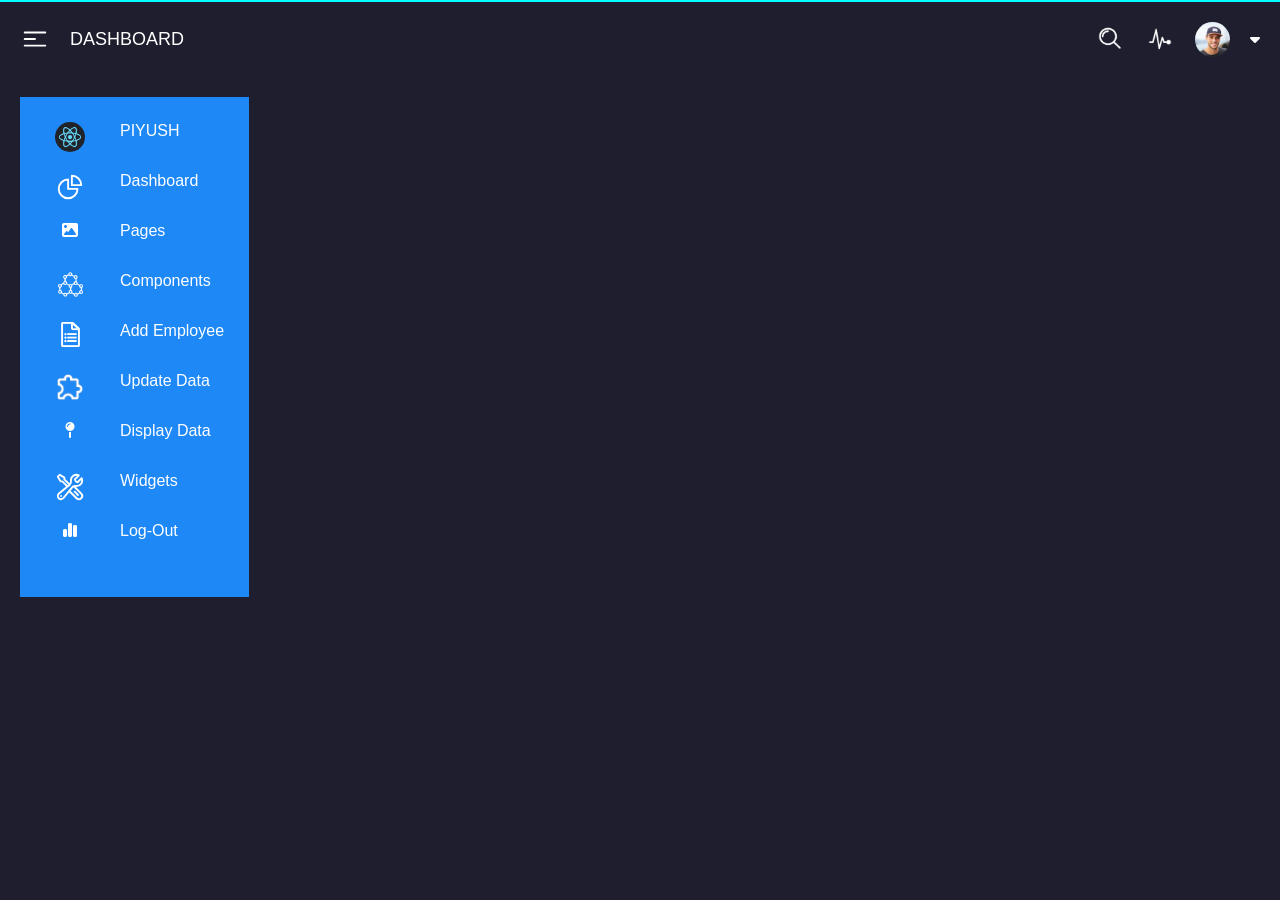
<file: display.html>
<!DOCTYPE html>
<html lang="en">
<head>
    <link rel="stylesheet" href="https://cdnjs.cloudflare.com/ajax/libs/font-awesome/6.6.0/css/all.min.css" integrity="sha512-Kc323vGBEqzTmouAECnVceyQqyqdsSiqLQISBL29aUW4U/M7pSPA/gEUZQqv1cwx4OnYxTxve5UMg5GT6L4JJg==" crossorigin="anonymous" referrerpolicy="no-referrer" />
    <meta charset="UTF-8">
    <meta name="viewport" content="width=device-width, initial-scale=1.0">
    <title>Document</title>
</head>
<style>
    *{
        margin: 0;
        padding: 0;
        box-sizing: border-box;
        transition-property: transform;
        font-family: "poppins",sans-serif;
    }
    body{
        background-color: #1E1E2F;
        
    }
    .line{
        background-color: aqua;
        border: none;
        height: 1.5px;
    }
    
    svg{
        height: 30px;
        width: 30px;
    }
    nav{
        display: flex;
        justify-content: space-between;
        
        padding: 20px;
        color: #ffffff;
        .nav1{
            display: flex;
            align-items: center;
            gap: 20px;
            h1{
                font-weight: 10;
                font-size: 18px;
            }
        }
        .nav2{
            display: flex;
            justify-content: space-between;
            align-items: center;
            gap: 20px;
            img{
                color: #ffffff;
            }
        }
    }
    
    
    nav img{
        border-radius: 50px;
        
    }
    .section1{
        display: flex;
        padding: 20px;
        
        .displayclass{
            display: flex;
            flex-direction: column;
            padding-left: 100px;
            
        }
        .sec1{
            color: #ffffff;
            background-color: #1E88F7;
            
            display: flex;
            flex-direction: column;
            padding: 25px;
            height: 500px;
           
    
            .para{
                display: flex;
                gap: 25px;
                
               
                text-align: center;
                
    
                .logo{
                    height: 50px;
                    width: 50px;
                }
                a{
                    text-decoration: none;
                    color: #ffffff;
                }
            }
    
            .para1{
                img{
                    border-radius: 50%;
                }
            }
        }
    }
</style>
<body>
    <hr class="line">
    <nav class="navbar">
        <div class="nav1">
            <svg xmlns="http://www.w3.org/2000/svg" fill="none" viewBox="0 0 24 24" stroke-width="1.5" stroke="currentColor" class="size-6">
                <path stroke-linecap="round" stroke-linejoin="round" d="M3.75 6.75h16.5M3.75 12H12m-8.25 5.25h16.5" />
              </svg>
              <h1>DASHBOARD</h1>
        </div>
        
          <div class="nav2">
            
            <img src="./images/noun-search-3184151.png" alt="" width="30px">
            <img src="./images/pulse-svgrepo-com.png" alt="" width="30px">
            <img src="./images/mike.da320cd2.jpg" alt="" width="35px" class="profile">
            <i class="fa-solid fa-caret-down"></i>
          </div>
          
    </nav>
    <div class="section1">
      <div class="sec1">
        <div class="para para1">
          <div class="logo">
            <img src="./images/react-logo.webp" alt="" height="30px">
          </div>
          
          <a href="index.html">PIYUSH</a>
        </div>
        <div class="para para2">
          <div class="logo">
            <svg xmlns="http://www.w3.org/2000/svg" fill="none" viewBox="0 0 24 24" stroke-width="1.5" stroke="currentColor" class="size-6">
              <path stroke-linecap="round" stroke-linejoin="round" d="M10.5 6a7.5 7.5 0 1 0 7.5 7.5h-7.5V6Z" />
              <path stroke-linecap="round" stroke-linejoin="round" d="M13.5 10.5H21A7.5 7.5 0 0 0 13.5 3v7.5Z" />
            </svg>
          </div>
          
          <a href="index.html">Dashboard</a>
        </div>
        <div class="para para3">
          <div class="logo">
            <i class="fa-solid fa-image "></i>
          </div>
          
          <a href="index.html">Pages</a>
        </div>
        <div class="para para4">
          <div class="logo">
            <img src="./images/molecules-hexagonal-shapes-svgrepo-com.png" alt="" width="25px">
          </div>
          <a href="index.html">Components</a>
        </div>
        <div class="para para5" >
          <div class="logo">
            <img src="./images/google-forms-svgrepo-com.png" alt="" width="25px">
          </div>
          <a href="insert.html">Add Employee</a>
          <!-- <p >ADD EMPLOYEE</p> -->
        </div>
        <div class="para para6">
          <div class="logo">
            <img src="./images/puzzle-outline.png" alt="" width="30px">
          </div>
          
          <a href="update.html">Update Data</a>
        </div>
        <div  class="para para7">
          <div class="logo">
            <i class="fa-solid fa-map-pin " ></i>
          </div>
          <a href="display.html">Display Data</a>
        </div>
        <div class="para para8">
          <div class="logo">
            <svg xmlns="http://www.w3.org/2000/svg" fill="none" viewBox="0 0 24 24" stroke-width="1.5" stroke="currentColor" class="size-6" >
              <path stroke-linecap="round" stroke-linejoin="round" d="M11.42 15.17 17.25 21A2.652 2.652 0 0 0 21 17.25l-5.877-5.877M11.42 15.17l2.496-3.03c.317-.384.74-.626 1.208-.766M11.42 15.17l-4.655 5.653a2.548 2.548 0 1 1-3.586-3.586l6.837-5.63m5.108-.233c.55-.164 1.163-.188 1.743-.14a4.5 4.5 0 0 0 4.486-6.336l-3.276 3.277a3.004 3.004 0 0 1-2.25-2.25l3.276-3.276a4.5 4.5 0 0 0-6.336 4.486c.091 1.076-.071 2.264-.904 2.95l-.102.085m-1.745 1.437L5.909 7.5H4.5L2.25 3.75l1.5-1.5L7.5 4.5v1.409l4.26 4.26m-1.745 1.437 1.745-1.437m6.615 8.206L15.75 15.75M4.867 19.125h.008v.008h-.008v-.008Z" />
            </svg>
          </div>
          
          <a href="index.html">Widgets</a>
        </div>
        <div class="para para9">
          <div class="logo">
            <i class="fa-solid fa-chart-simple "></i>
          </div>
          
          <a href="register.html">Log-Out</a>
        </div>
        
      </div>
      <div class="displayclass">
        <p id="demo"></p>
    </div>
    </div>

    

    <script src="./display.js"></script>
</body>
</html>
</file>
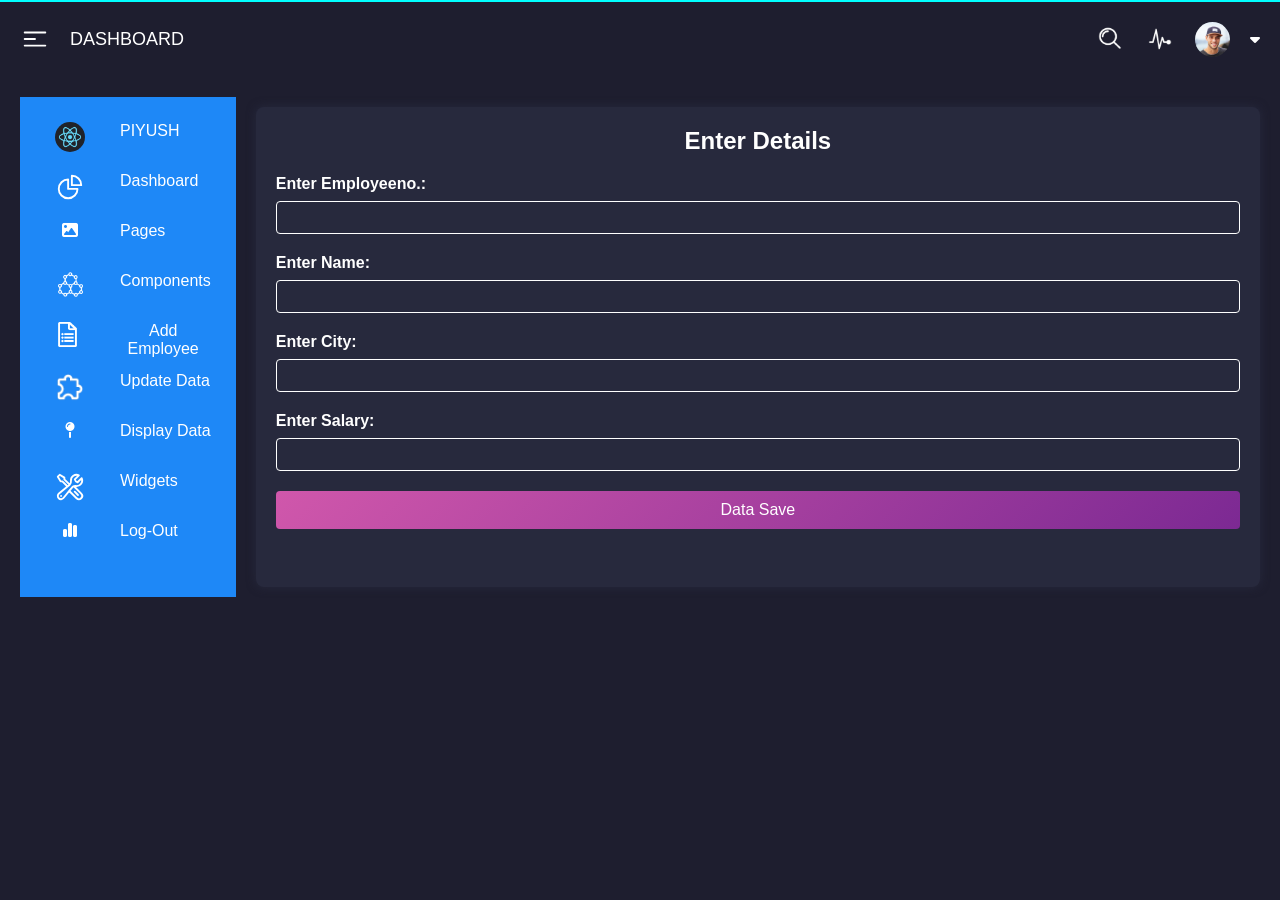
<file: insert.html>
<!DOCTYPE html>
<html lang="en">
  <head>
    <meta charset="UTF-8">
    <meta name="viewport" content="width=device-width, initial-scale=1.0" />
    <title>Document</title>
    <link rel="stylesheet" href="https://cdnjs.cloudflare.com/ajax/libs/font-awesome/6.6.0/css/all.min.css" integrity="sha512-Kc323vGBEqzTmouAECnVceyQqyqdsSiqLQISBL29aUW4U/M7pSPA/gEUZQqv1cwx4OnYxTxve5UMg5GT6L4JJg==" crossorigin="anonymous" referrerpolicy="no-referrer" />
    <style>
        *{
            margin: 0;
            padding: 0;
            box-sizing: border-box;
            transition-property: transform;
            font-family: "poppins",sans-serif;
        }
        body{
            background-color: #1E1E2F;
            
        }
        .line{
            background-color: aqua;
            border: none;
            height: 1.5px;
        }
        
        svg{
            height: 30px;
            width: 30px;
        }
        nav{
            display: flex;
            justify-content: space-between;
            
            padding: 20px;
            color: #ffffff;
            .nav1{
                display: flex;
                align-items: center;
                gap: 20px;
                h1{
                    font-weight: 10;
                    font-size: 18px;
                }
            }
            .nav2{
                display: flex;
                justify-content: space-between;
                align-items: center;
                gap: 20px;
                img{
                    color: #ffffff;
                }
            }
        }
        
        
        nav img{
            border-radius: 50px;
            
        }
        .section1{
            display: flex;
            padding: 20px;
            gap: 20px;
            .sec1{
                color: #ffffff;
                background-color: #1E88F7;
                
                display: flex;
                flex-direction: column;
                padding: 25px;
                height: 500px;
        
                .para{
                    display: flex;
                    gap: 25px;
                    
                   
                    text-align: center;
                    
        
                    .logo{
                        height: 50px;
                        width: 50px;
                    }
                    a{
                        text-decoration: none;
                        color: #ffffff;
                    }
                }
        
                .para1{
                    img{
                        border-radius: 50%;
                    }
                }
            }
        }
      .form-container {
        background-color: #27293D;
        padding: 20px;
        border-radius: 8px;
        box-shadow: 0 0 10px #27293D;
        width: 100%;
        margin: 10px auto;
        color: #ffffff ;
      }

      .form-container h2 {
        text-align: center;
        margin-bottom: 20px;
      }

      .form-container label {
        display: block;
        margin-bottom: 8px;
        font-weight: bold;
      }

      .form-container input[type="text"] {
        color: #ffffff;
        width: 100%;
        padding: 8px;
        margin-bottom: 20px;
        border: 1px solid ;
        border-radius: 4px;
        box-sizing: border-box;
        transition: border-color 0.3s ease;
        background-color: #27293D;
      }

      .form-container input[type="text"]:focus {
        border-color: #007bff;
      }

      .form-container button {
        width: 100%;
        padding: 10px;
        border: none;
        border-radius: 4px;
        background: linear-gradient(135deg,#d057ab 0%,#7c2993 100%);
        color: #fff;
        font-size: 16px;
        cursor: pointer;
        transition: background-color 0.3s ease;
      }

      .form-container button:hover {
        background-color: #0056b3;
      }
    </style>
  </head>
  <body>
    <hr class="line">
    <nav class="navbar">
        <div class="nav1">
            <svg xmlns="http://www.w3.org/2000/svg" fill="none" viewBox="0 0 24 24" stroke-width="1.5" stroke="currentColor" class="size-6">
                <path stroke-linecap="round" stroke-linejoin="round" d="M3.75 6.75h16.5M3.75 12H12m-8.25 5.25h16.5" />
              </svg>
              <h1>DASHBOARD</h1>
        </div>
        
          <div class="nav2">
            
            <img src="./images/noun-search-3184151.png" alt="" width="30px">
            <img src="./images/pulse-svgrepo-com.png" alt="" width="30px">
            <img src="./images/mike.da320cd2.jpg" alt="" width="35px" class="profile">
            <i class="fa-solid fa-caret-down"></i>
          </div>
          
    </nav>
    <div class="section1">
      <div class="sec1">
        <div class="para para1">
          <div class="logo">
            <img src="./images/react-logo.webp" alt="" height="30px">
          </div>
          
          <a href="index.html">PIYUSH</a>
        </div>
        <div class="para para2">
          <div class="logo">
            <svg xmlns="http://www.w3.org/2000/svg" fill="none" viewBox="0 0 24 24" stroke-width="1.5" stroke="currentColor" class="size-6">
              <path stroke-linecap="round" stroke-linejoin="round" d="M10.5 6a7.5 7.5 0 1 0 7.5 7.5h-7.5V6Z" />
              <path stroke-linecap="round" stroke-linejoin="round" d="M13.5 10.5H21A7.5 7.5 0 0 0 13.5 3v7.5Z" />
            </svg>
          </div>
          
          <a href="index.html">Dashboard</a>
        </div>
        <div class="para para3">
          <div class="logo">
            <i class="fa-solid fa-image "></i>
          </div>
          
          <a href="index.html">Pages</a>
        </div>
        <div class="para para4">
          <div class="logo">
            <img src="./images/molecules-hexagonal-shapes-svgrepo-com.png" alt="" width="25px">
          </div>
          <a href="index.html">Components</a>
        </div>
        <div class="para para5" >
          <div class="logo">
            <img src="./images/google-forms-svgrepo-com.png" alt="" width="25px">
          </div>
          <a href="insert.html">Add Employee</a>
          <!-- <p >ADD EMPLOYEE</p> -->
        </div>
        <div class="para para6">
          <div class="logo">
            <img src="./images/puzzle-outline.png" alt="" width="30px">
          </div>
          
          <a href="update.html">Update Data</a>
        </div>
        <div  class="para para7">
          <div class="logo">
            <i class="fa-solid fa-map-pin " ></i>
          </div>
          
          <a href="display.html">Display Data</a>
        </div>
        <div class="para para8">
          <div class="logo">
            <svg xmlns="http://www.w3.org/2000/svg" fill="none" viewBox="0 0 24 24" stroke-width="1.5" stroke="currentColor" class="size-6" >
              <path stroke-linecap="round" stroke-linejoin="round" d="M11.42 15.17 17.25 21A2.652 2.652 0 0 0 21 17.25l-5.877-5.877M11.42 15.17l2.496-3.03c.317-.384.74-.626 1.208-.766M11.42 15.17l-4.655 5.653a2.548 2.548 0 1 1-3.586-3.586l6.837-5.63m5.108-.233c.55-.164 1.163-.188 1.743-.14a4.5 4.5 0 0 0 4.486-6.336l-3.276 3.277a3.004 3.004 0 0 1-2.25-2.25l3.276-3.276a4.5 4.5 0 0 0-6.336 4.486c.091 1.076-.071 2.264-.904 2.95l-.102.085m-1.745 1.437L5.909 7.5H4.5L2.25 3.75l1.5-1.5L7.5 4.5v1.409l4.26 4.26m-1.745 1.437 1.745-1.437m6.615 8.206L15.75 15.75M4.867 19.125h.008v.008h-.008v-.008Z" />
              
            </svg>
          </div>
          
          <a href="index.html">Widgets</a>
        </div>
        <div class="para para9">
          <div class="logo">
            <i class="fa-solid fa-chart-simple "></i>
          </div>
          
          <a href="register.html">Log-Out</a>
        </div>
      </div>
    <div class="form-container">
      <h2>Enter Details</h2>
      <label for="eno">Enter Employeeno.:</label>
      <input type="text" id="eno" />

      <label for="nm">Enter Name:</label>
      <input type="text" id="nm" />

      <label for="city">Enter City:</label>
      <input type="text" id="city" />

      <label for="salary">Enter Salary:</label>
      <input type="text" id="salary" />

      <button id="btn1">Data Save</button>
    </div>
    </div>

    <script src="insert.js"></script>
  </body>
</html>
</file>
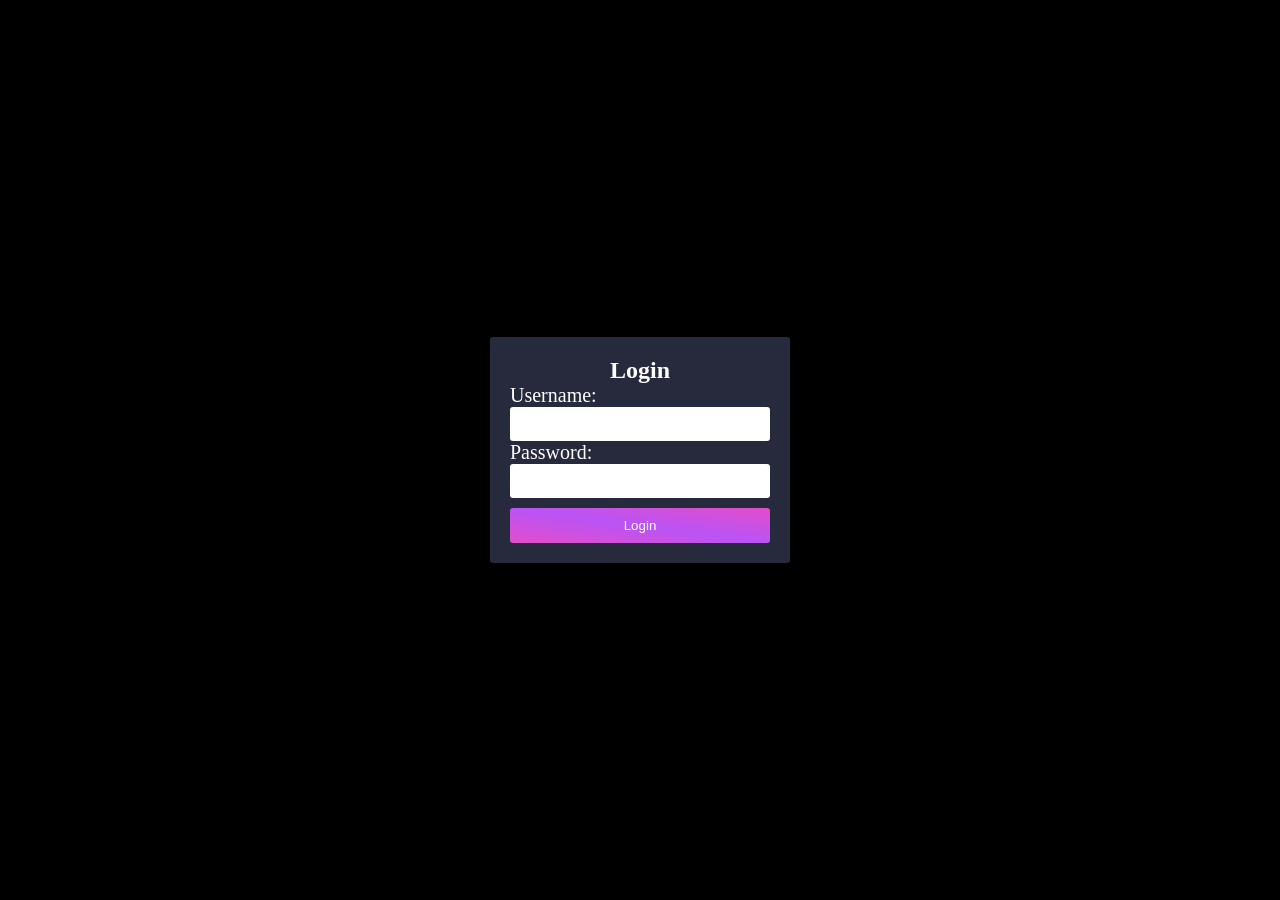
<file: login.html>
<!DOCTYPE html>
<html lang="en">
  <head>
    <meta charset="UTF-8" />
    <meta http-equiv="X-UA-Compatible" content="IE=edge" />
    <meta name="viewport" content="width=device-width, initial-scale=1.0" />
    <link rel="stylesheet" href="register.css" />
    <title>Document</title>
  </head>
  <body>
    <div class="container">
      <form action="" id="form">
        <div class="box">
          <h1>Login</h1>
          <label for="username">Username:</label>
          <input id="username" name="username" type="text">
        </div>
        <div class="box">
          <label for="password">Password:</label>
          <input id="password" name="password" type="password">
        </div>
        <button type="submit" id="login">Login</button>
      </form>
    </div>
    <script src="login.js"></script>
  </body>
</html>
</file>
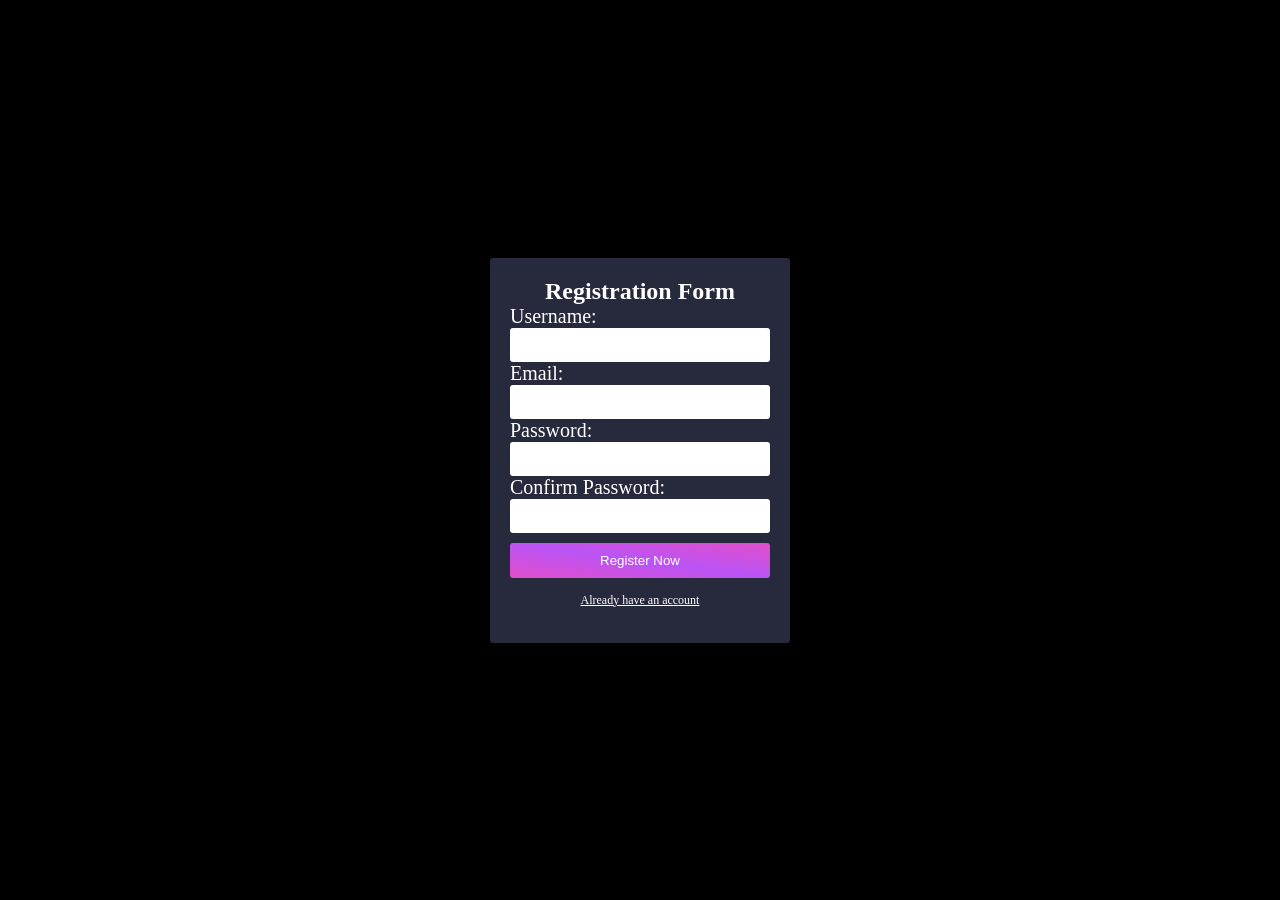
<file: register.html>
<!DOCTYPE html>
<html lang="en">
  <head>
    <meta charset="UTF-8" />
    <meta http-equiv="X-UA-Compatible" content="IE=edge" />
    <meta name="viewport" content="width=device-width, initial-scale=1.0" />
    <link rel="stylesheet" href="register.css" />
    <title>Document</title>
  </head>
  <body>
    <div class="container">
      <form  id="form">
        <div class="box">
          <h1>Registration Form</h1>
          <label for="username">Username:</label>
          <input id="username" name="username" type="text" />
        </div>
        <div class="box">
          <label for="email">Email:</label>
          <input id="email" name="email" type="email" />
        </div>
        <div class="box">
          <label for="password">Password:</label>
          <input id="password" name="password" type="password" />
        </div>
        <div class="box">
          <label for="password">Confirm Password:</label>
          <input id="psw" name="psw" type="password" />
        </div>
        <button type="submit" id="btn">Register Now</button>
        <div class="link">
          <a href="login.html">Already have an account</a>
        </div>
      </form>
    </div>
    <script src="main.js"></script>
  </body>
</html>
</file>
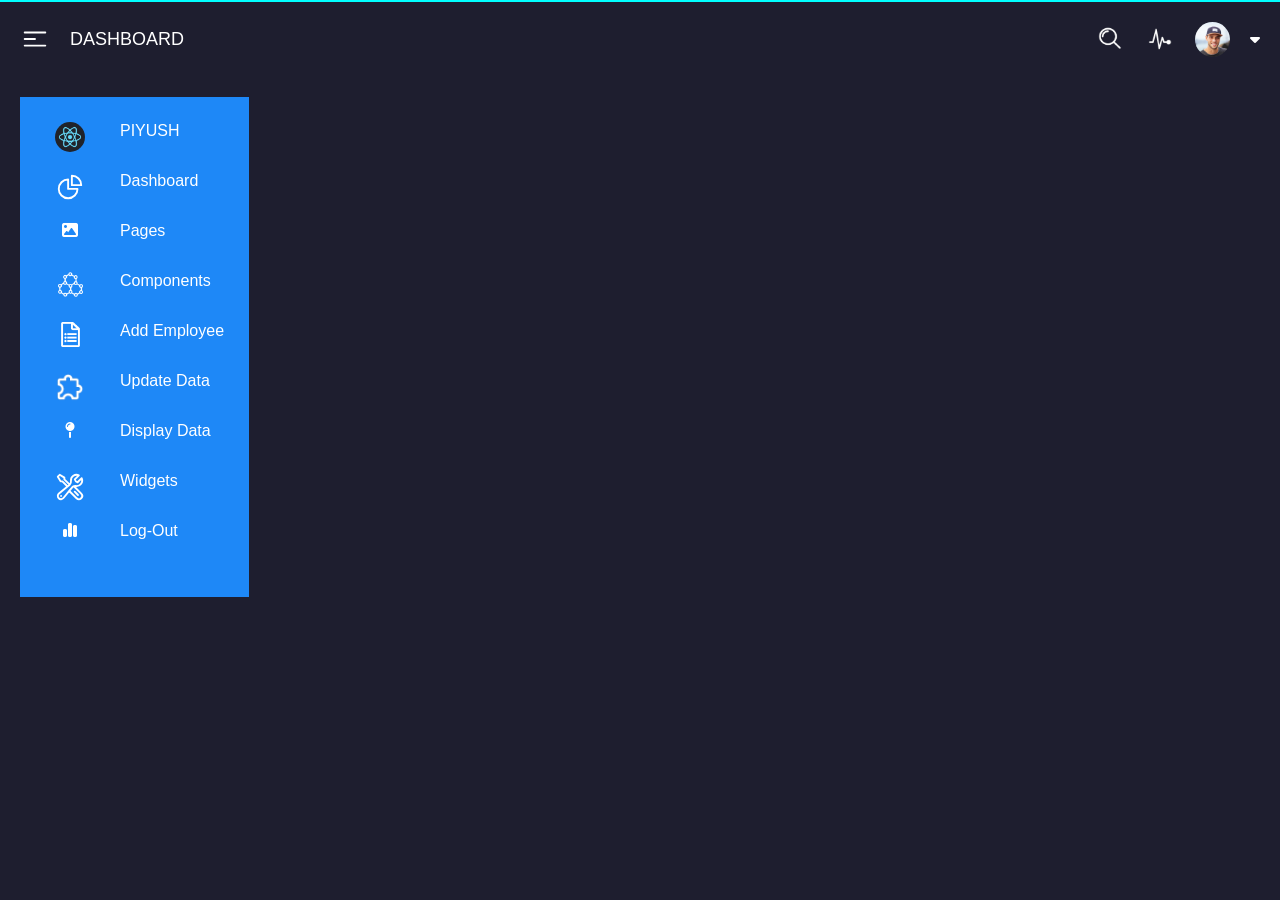
<file: update.html>
<!DOCTYPE html>
<html lang="en">
  <head>
    <link rel="stylesheet" href="https://cdnjs.cloudflare.com/ajax/libs/font-awesome/6.6.0/css/all.min.css" integrity="sha512-Kc323vGBEqzTmouAECnVceyQqyqdsSiqLQISBL29aUW4U/M7pSPA/gEUZQqv1cwx4OnYxTxve5UMg5GT6L4JJg==" crossorigin="anonymous" referrerpolicy="no-referrer" />
    <meta charset="UTF-8" />
    <meta name="viewport" content="width=device-width, initial-scale=1.0" />
    <title>Document</title>
    <style>
        *{
            margin: 0;
            padding: 0;
            box-sizing: border-box;
            transition-property: transform;
            font-family: "poppins",sans-serif;
        }
        body{
            background-color: #1E1E2F;
            
        }
        .line{
            background-color: aqua;
            border: none;
            height: 1.5px;
        }
        
        svg{
            height: 30px;
            width: 30px;
        }
        nav{
            display: flex;
            justify-content: space-between;
            
            padding: 20px;
            color: #ffffff;
            .nav1{
                display: flex;
                align-items: center;
                gap: 20px;
                h1{
                    font-weight: 10;
                    font-size: 18px;
                }
            }
            .nav2{
                display: flex;
                justify-content: space-between;
                align-items: center;
                gap: 20px;
                img{
                    color: #ffffff;
                }
            }
        }
        
        
        nav img{
            border-radius: 50px;
            
        }
        .section1{
            display: flex;
            
            padding: 20px;
            gap: 150px;
            .sec1{
                color: #ffffff;
                background-color: #1E88F7;
               
               
                display: flex;
                flex-direction: column;
                padding: 25px;
                height: 500px;
                position: fixed;
               
        
                .para{
                    display: flex;
                    gap: 25px;
                    
                   
                    text-align: center;
                    
        
                    .logo{
                        height: 50px;
                        width: 50px;
                    }
                    a{
                        text-decoration: none;
                        color: #ffffff;
                    }
                }
        
                .para1{
                    img{
                        border-radius: 50%;
                    }
                }
            }
            .sec2{
              overflow-y: auto;
              #demo{
                padding-left: 300px;
                
              }
            }
           

        }
      table {
        
        width: 100%;
        border-collapse: collapse;
        margin-bottom: 20px;
        background-color: #27293D;
        box-shadow: 0 2px 4px rgba(0, 0, 0, 0.1);
      }

      table th,
      table td {
        padding: 15px;
        text-align: left;
      }

      table th {
        background-color: #1E88F7;
        color: #ffffff;
        text-transform: uppercase;
        letter-spacing: 0.1em;
      }

      
      table tr:nth-of-type(even) {
        background-color: #27293D;
      }

      
      

      input[type="text"] {
        color: #ffffff;
        width: 90%;
        padding: 8px;
        box-sizing: border-box;
        border: 1px solid #1E1E2F;
        border-radius: 4px;
        transition: all 0.3s ease;
        background-color: #27293D;
      }

      input[type="text"]:focus {
        border-color: #1E88F7;
        outline: none;
        color: #ffffff;
        
      
      }

      .button {
        border: none;
        padding: 10px 15px;
        color: white;
        text-align: center;
        text-decoration: none;
        display: inline-block;
        font-size: 14px;
        margin: 4px 2px;
        cursor: pointer;
        border-radius: 4px;
      }

      .button-edit {
        background-color: #4caf50; /* Green */
      }

      .button-save {
        background-color: #008cba; /* Blue */
        display: none;
      }

      .button-delete {
        background-color: #f44336; /* Red */
      }
    </style>
  </head>
  <body><hr class="line">
    <nav class="navbar">
        <div class="nav1">
            <svg xmlns="http://www.w3.org/2000/svg" fill="none" viewBox="0 0 24 24" stroke-width="1.5" stroke="currentColor" class="size-6">
                <path stroke-linecap="round" stroke-linejoin="round" d="M3.75 6.75h16.5M3.75 12H12m-8.25 5.25h16.5" />
              </svg>
              <h1>DASHBOARD</h1>
        </div>
        
          <div class="nav2">
            
            <img src="./images/noun-search-3184151.png" alt="" width="30px">
            <img src="./images/pulse-svgrepo-com.png" alt="" width="30px">
            <img src="./images/mike.da320cd2.jpg" alt="" width="35px" class="profile">
            <i class="fa-solid fa-caret-down"></i>
          </div>
          
    </nav>
    <div class="section1">
      <div class="sec1">
        <div class="para para1">
          <div class="logo">
            <img src="./images/react-logo.webp" alt="" height="30px">
          </div>
          
          <a href="index.html">PIYUSH</a>
        </div>
        <div class="para para2">
          <div class="logo">
            <svg xmlns="http://www.w3.org/2000/svg" fill="none" viewBox="0 0 24 24" stroke-width="1.5" stroke="currentColor" class="size-6">
              <path stroke-linecap="round" stroke-linejoin="round" d="M10.5 6a7.5 7.5 0 1 0 7.5 7.5h-7.5V6Z" />
              <path stroke-linecap="round" stroke-linejoin="round" d="M13.5 10.5H21A7.5 7.5 0 0 0 13.5 3v7.5Z" />
            </svg>
          </div>
          
          <a href="index.html">Dashboard</a>
        </div>
        <div class="para para3">
          <div class="logo">
            <i class="fa-solid fa-image "></i>
          </div>
          
          <a href="index.html">Pages</a>
        </div>
        <div class="para para4">
          <div class="logo">
            <img src="./images/molecules-hexagonal-shapes-svgrepo-com.png" alt="" width="25px">
          </div>
          <a href="index.html">Components</a>
        </div>
        <div class="para para5" >
          <div class="logo">
            <img src="./images/google-forms-svgrepo-com.png" alt="" width="25px">
          </div>
          <a href="insert.html">Add Employee</a>
          <!-- <p >ADD EMPLOYEE</p> -->
        </div>
        <div class="para para6">
          <div class="logo">
            <img src="./images/puzzle-outline.png" alt="" width="30px">
          </div>
          
          <a href="update.html">Update Data</a>
        </div>
        <div  class="para para7">
          <div class="logo">
            <i class="fa-solid fa-map-pin " ></i>
          </div>
          
          <a href="display.html">Display Data</a>
        </div>
        <div class="para para8">
          <div class="logo">
            <svg xmlns="http://www.w3.org/2000/svg" fill="none" viewBox="0 0 24 24" stroke-width="1.5" stroke="currentColor" class="size-6" >
              <path stroke-linecap="round" stroke-linejoin="round" d="M11.42 15.17 17.25 21A2.652 2.652 0 0 0 21 17.25l-5.877-5.877M11.42 15.17l2.496-3.03c.317-.384.74-.626 1.208-.766M11.42 15.17l-4.655 5.653a2.548 2.548 0 1 1-3.586-3.586l6.837-5.63m5.108-.233c.55-.164 1.163-.188 1.743-.14a4.5 4.5 0 0 0 4.486-6.336l-3.276 3.277a3.004 3.004 0 0 1-2.25-2.25l3.276-3.276a4.5 4.5 0 0 0-6.336 4.486c.091 1.076-.071 2.264-.904 2.95l-.102.085m-1.745 1.437L5.909 7.5H4.5L2.25 3.75l1.5-1.5L7.5 4.5v1.409l4.26 4.26m-1.745 1.437 1.745-1.437m6.615 8.206L15.75 15.75M4.867 19.125h.008v.008h-.008v-.008Z" />
              
            </svg>
          </div>
          
          <a href="index.html">Widgets</a>
        </div>
        <div class="para para9">
          <div class="logo">
            <i class="fa-solid fa-chart-simple "></i>
          </div>
          
          <a href="register.html">Log-Out</a>
        </div>
      </div>
      <div class="sec2">
        <div id="demo"></div>
      </div>
      
    </div>
        
    

    <script src="update.js"></script>
  </body>
</html>
</file>
<file: register.css>
* {
    margin: 0;
    padding: 0;
    box-sizing: border-box;
  }
  body{
    background-color: black;
    color: #ffffff;
  }
  .container {
    width: 100%;
    height: 100vh;
    display: flex;
    align-items: center;
    justify-content: center;
  }
  form {
    width: 300px;
    padding: 20px;
    border-radius: 3px;
    background-color: #27293D;
    font-size: 12px;
  }
  form h1 {
    text-align: center;
  }
  form button {
    padding: 10px;
    margin-top: 10px;
    width: 100%;
    border: 0;
    border-radius: 3px;
    background-image: linear-gradient(to bottom left, #e14eca, #ba54f5, #e14eca);
    color: white;
    cursor: pointer;
  }
  .box {
    display: flex;
    flex-direction: column;
  }
  .box label {
    font-size: 20px;
  }
  .box input {
    display: block;
    padding: 10px;
    border-radius: 3px;
    width: 100%;
    font-size: 12px;
    border: 0;
  }
  .box .error {
    color: red;
    font-size: 10px;
    height: 15px;
  }
  .box input:focus {
    outline: 0;
  }
  .box.success input {
    border: 1px solid green;
  }
  .box.error input {
    border: 1px solid red;
  }
  .link {
    text-align: center;
    padding: 15px;
    
  }
  .link a{
    color: #ffffff;
  }
</file>
